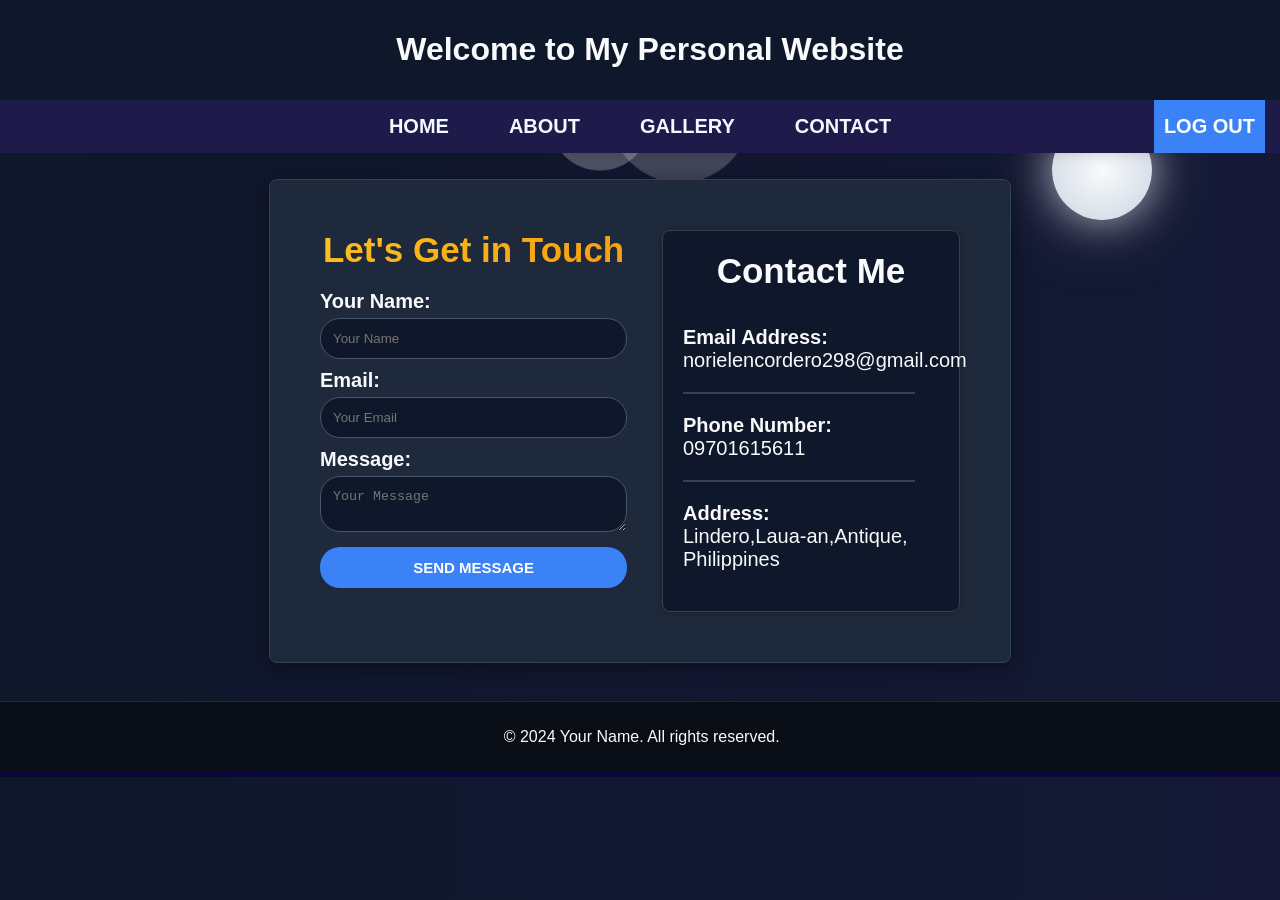
<file: contact.html>
<!DOCTYPE html>
<html lang="en">
<head>
 <meta charset="UTF-8">
 <meta name="viewport" content="width=device-width, initial-scale=1.0">
 <title>Contact - Personal Website</title>
 <link rel="stylesheet" href="style.css">
 <style>
    /* Animated Midnight Starlit Background */
    body {
        font-family: Trebuchet MS, sans-serif;    
        margin: 0;    
        padding: 0; 
        background: linear-gradient(to bottom, #090d16, #111827, #1e1b4b); /* Midnight / Dusk Night gradient */
        background-size: 400% 400%;
        position: relative;
        overflow-x: hidden;
        color: #f8fafc;
   } 

    body::before {
        content: "";
        position: fixed;
        top: 0;
        left: 0;
        width: 200%;
        height: 100%;
        background-image: 
            radial-gradient(circle at 15% 20%, rgba(255, 255, 255, 0.25) 40px, transparent 41px),
            radial-gradient(circle at 25% 18%, rgba(255, 255, 255, 0.2) 60px, transparent 61px),
            radial-gradient(circle at 75% 30%, rgba(255, 255, 255, 0.25) 50px, transparent 51px),
            radial-gradient(circle at 85% 28%, rgba(255, 255, 255, 0.2) 70px, transparent 71px);
        background-repeat: repeat-x;
        background-size: 800px 400px;
        animation: driftClouds 60s linear infinite;
        z-index: -1;
        pointer-events: none;
    }

    body::after {
        content: "";
        position: fixed;
        top: 120px;
        right: 10%;
        width: 100px;
        height: 100px;
        background: radial-gradient(circle, #f8fafc 0%, #cbd5e1 100%);
        border-radius: 50%;
        box-shadow: 0 0 40px rgba(248, 250, 252, 0.6), 0 0 80px rgba(203, 213, 225, 0.3);
        z-index: -2;
    }

    @keyframes driftClouds {
        0% {
            background-position: 0 0;
        }
        100% {
            background-position: -800px 0;
        }
    }
 </style>
</head>
<body class="contact-background">
 <header>
 <h1>Welcome to My Personal Website</h1>
 </header>
 <nav>
 <ul>
 <li><a href="index.html">HOME</a></li>
 <li class="dropdown">
 <a href="#" class="dropbtn">ABOUT</a>
 <div class="dropdown-content">
 <a href="skills.html">Skills I'm Developing</a>
 <a href="goals.html">My Goals as a Student</a>
 <a href="funfacts.html">Fun Facts About Me</a>
 </div>
 </li>
 <li><a href="gallery.html">GALLERY</a></li>
 <li><a href="contact.html">CONTACT</a></li>
 <a href="javascript:void(0);" class="logout-button" onclick="confirmLogout()">LOG 
OUT</a>
 </ul>
 </nav>
 <section id="section2"></section>
 <section id="contact">
 <div class="contact-content">
 <!-- Contact Form -->
 <form id="contactForm" class="contact-form">
 <h2>Let's Get in Touch</h2>
 <label for="name">Your Name:</label>
 <input type="text" id="name" name="name" placeholder="Your Name">
 <span class="error" id="nameError"></span>
 
 <label for="email">Email:</label>
 <input type="email" id="email" name="email" placeholder="Your Email">
 <span class="error" id="emailError"></span>
 
 <label for="message">Message:</label>
 <textarea id="message" name="message" placeholder="Your Message"></textarea>
 <span class="error" id="messageError"></span>
 
 <button type="submit"><strong>SEND MESSAGE</strong> </button>
 </form>
 
 <!-- New Container for Contact Details -->
 <div class="contact-details">
 <h3><center>Contact Me</center></h3>
 <p><strong>Email Address:</strong> <br> norielencordero298@gmail.com</p>
 <hr width="90%" size="2" color="#334155" align="left">
 <p><strong>Phone Number:</strong> <br>09701615611</p>
 <hr width="90%" size="2" color="#334155" align="left">
 <p><strong>Address:</strong> <br> Lindero,Laua-an,Antique, Philippines</p>
 </div>
 </div>
 </section>
 
 
 <footer>
<p>&copy; 2024 Your Name. All rights reserved.</p>
 </footer>
 <div class="footer-divider"></div> <!-- Orange line -->
 <script>
 const form = document.querySelector("#contactForm");
const nameInput = document.querySelector("#name");
const emailInput = document.querySelector("#email");
const messageInput = document.querySelector("#message");
form.addEventListener("submit", function(event) {
 let isValid = true;
 // Clear all previous error messages
 document.querySelectorAll(".error").forEach(function(errorElement) {
 errorElement.textContent = "";
 });
 // Validate Name
 if (nameInput.value.trim() === "") {
 document.getElementById('nameError').textContent = "Name is required";
 isValid = false;
 }
 // Validate Email
 if (emailInput.value.trim() === "") {
 document.getElementById('emailError').textContent = "Email is required";
 isValid = false;
 } else if (!validateEmail(emailInput.value)) {
 document.getElementById('emailError').textContent = "Please enter a valid email";
 isValid = false;
 }
 // Validate Message
 if (messageInput.value.trim() === "") {
 document.getElementById('messageError').textContent = "Message is required";
 isValid = false;
 }
 // Prevent form submission if there are errors
 if (!isValid) {
 event.preventDefault();
 }
});
// Function to validate email format
function validateEmail(email) {
 const re = /^[^\s@]+@[^\s@]+\.[^\s@]+$/;
 return re.test(String(email).toLowerCase());
}
 </script>
<script>
document.getElementById('contactForm').addEventListener('submit', function(event) {
 event.preventDefault(); // Prevent the default form submission
 // Get form values
 const name = document.getElementById('name').value;
 const email = document.getElementById('email').value;
 const message = document.getElementById('message').value;
 // Simple validation (can be extended)
 if (name === "" || email === "" || message === "") {
 alert("Please fill in all fields before submitting.");
 return; // Exit the function if validation fails
 }
 // Simulating a successful message submission
 alert("Your message has been sent successfully!");
// Clear form fields after submission
 document.getElementById('contactForm').reset();
});
</script>
<script>
 // Logout function with confirmation
 function confirmLogout() {
 // Show a confirmation message to the user
 const confirmLogout = confirm("Are you sure you want to log out?");
 
 // If the user confirms, proceed with logging out
 if (confirmLogout) {
 // Mark the user as logged out in localStorage (if used)
 localStorage.removeItem('isLoggedIn'); // Or any other keys related to login 
credentials
 
 // Redirect to the login page
 window.location.href = 'login.html';
 } else {
 // If the user cancels, do nothing
 return;
 }
 }
 
 </script>
</body>
</html>
</file>
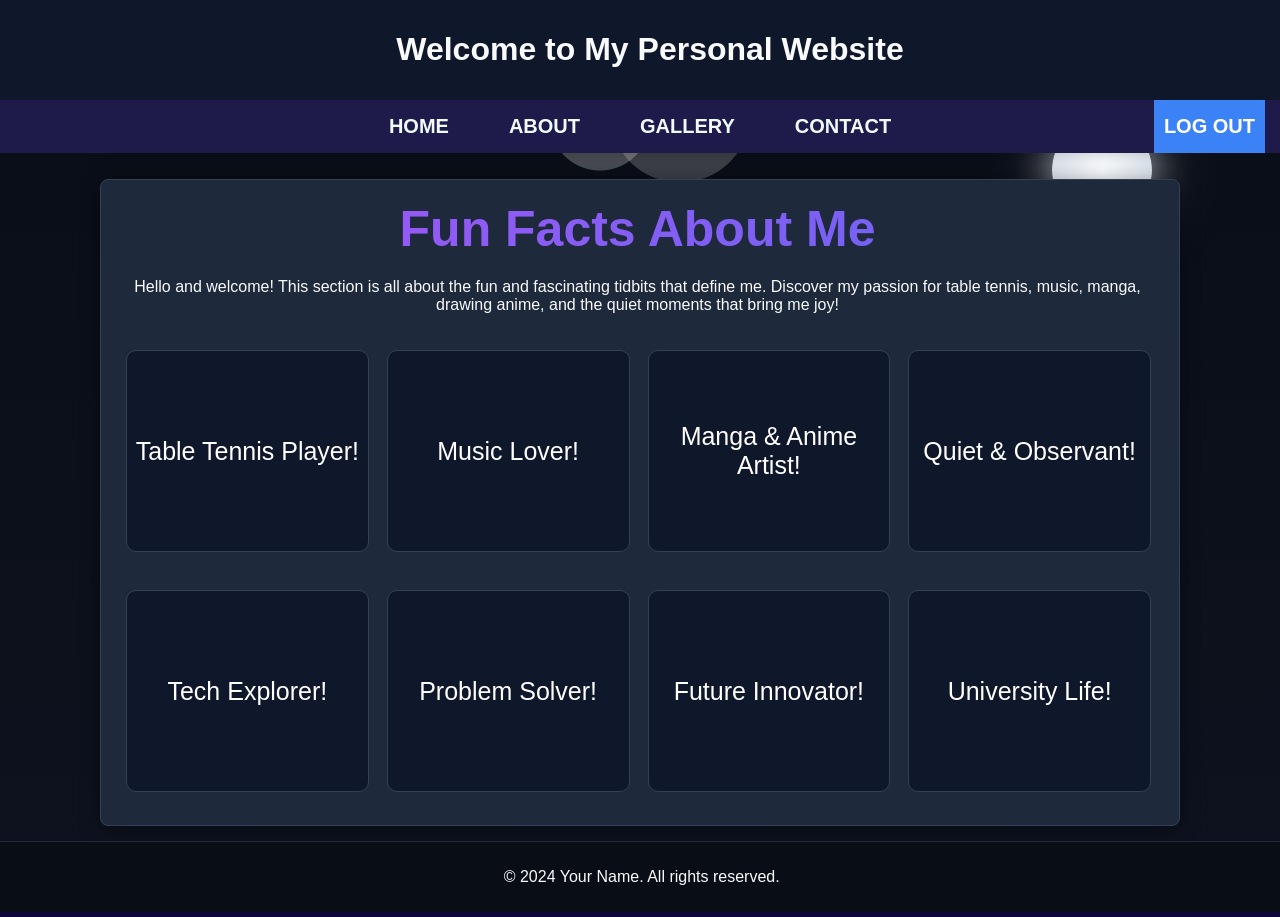
<file: funfacts.html>
<!DOCTYPE html>
<html lang="en">
<head>
 <meta charset="UTF-8">
 <meta name="viewport" content="width=device-width, initial-scale=1.0">
 <title>Fun Facts About Me</title>
 <link rel="stylesheet" href="style.css">
 <style>
    /* Animated Midnight Starlit Background */
    body {
        font-family: Trebuchet MS, sans-serif;    
        margin: 0;    
        padding: 0; 
        background: linear-gradient(to bottom, #090d16, #111827, #1e1b4b); /* Midnight / Dusk Night gradient */
        background-size: 400% 400%;
        position: relative;
        overflow-x: hidden;
        color: #f8fafc;
   } 

    body::before {
        content: "";
        position: fixed;
        top: 0;
        left: 0;
        width: 200%;
        height: 100%;
        background-image: 
            radial-gradient(circle at 15% 20%, rgba(255, 255, 255, 0.25) 40px, transparent 41px),
            radial-gradient(circle at 25% 18%, rgba(255, 255, 255, 0.2) 60px, transparent 61px),
            radial-gradient(circle at 75% 30%, rgba(255, 255, 255, 0.25) 50px, transparent 51px),
            radial-gradient(circle at 85% 28%, rgba(255, 255, 255, 0.2) 70px, transparent 71px);
        background-repeat: repeat-x;
        background-size: 800px 400px;
        animation: driftClouds 60s linear infinite;
        z-index: -1;
        pointer-events: none;
    }

    body::after {
        content: "";
        position: fixed;
        top: 120px;
        right: 10%;
        width: 100px;
        height: 100px;
        background: radial-gradient(circle, #f8fafc 0%, #cbd5e1 100%);
        border-radius: 50%;
        box-shadow: 0 0 40px rgba(248, 250, 252, 0.6), 0 0 80px rgba(203, 213, 225, 0.3);
        z-index: -2;
    }

    @keyframes driftClouds {
        0% {
            background-position: 0 0;
        }
        100% {
            background-position: -800px 0;
        }
    }
 </style>
</head>
<body>
 <header>
<h1>Welcome to My Personal Website</h1>
 </header>
 <nav>
<ul>
<li><a href="index.html">HOME</a></li>
<li class="dropdown">
<a href="#" class="dropbtn">ABOUT</a>
<div class="dropdown-content">
<a href="skills.html">Skills I'm Developing</a>
<a href="goals.html">My Goals as a Student</a>
<a href="funfacts.html">Fun Facts About Me</a>
</div>
</li>
<li><a href="gallery.html">GALLERY</a></li>
<li><a href="contact.html">CONTACT</a></li>
<a href="javascript:void(0);" class="logout-button" onclick="confirmLogout()">LOG 
OUT</a>
</ul>
</nav>
 <section id="section2"></section>
 <section id="drop">
<h2>Fun Facts About Me</h2>
<p>Hello and welcome! This section is all about the fun and fascinating tidbits that 
define me. 
 Discover my passion for table tennis, music, manga, drawing anime, and the quiet 
 moments that bring me joy! </p>
 
 
<div class="funfact-container">
<div class="funfact-card">
<div class="funfact-inner">
<div class="funfact-front">
<p>Table Tennis Player!</p>
</div>
<div class="funfact-back">
<p>I love playing table tennis to stay active, sharp, 
    and have fun!</p>
</div>
</div>
</div>
<div class="funfact-card">
<div class="funfact-inner">
<div class="funfact-front">
<p>Music Lover!</p>
</div>
<div class="funfact-back">
<p>I like listening to music while focusing or just relaxing during my free time.</p>
</div>
</div>
</div>
<div class="funfact-card">
<div class="funfact-inner">
<div class="funfact-front">
<p>Manga & Anime Artist! </p>
</div>
<div class="funfact-back">
<p>I enjoy reading manga and drawing anime whenever I'm feeling bored.</p>
</div>
</div>
</div>
<div class="funfact-card">
<div class="funfact-inner">
<div class="funfact-front">
<p>Quiet & Observant! </p>
</div>
<div class="funfact-back">
<p>I'm a naturally shy person who enjoys peaceful environment and creative hobbies.</p>
</div>
</div>
</div>
</div>
<div class="funfact-container">
<div class="funfact-card">
<div class="funfact-inner">
<div class="funfact-front">
<p>Tech Explorer!</p>
</div>
<div class="funfact-back">
<p>Exploring the world of web development and building interactive using HTML,CSS, and JavaScriptd!</p>
</div>
</div>
</div>
<div class="funfact-card">
<div class="funfact-inner">
<div class="funfact-front">
<p>Problem Solver!</p>
</div>
<div class="funfact-back">
<p>I love troubleshooting computer systems, setting up windows and figuring out how things work behind the scenes.</p>
</div>
</div>
</div>
<div class="funfact-card">
<div class="funfact-inner">
<div class="funfact-front">
<p>Future Innovator! </p>
</div>
<div class="funfact-back">
<p>Always eager to learn new technologies and turn creative ideas into functional digital solutions .</p>
</div>
</div>
</div>
<div class="funfact-card">
<div class="funfact-inner">
<div class="funfact-front">
<p>University Life! </p>
</div>
<div class="funfact-back">
<p>Proudly working toward my Information Systems degree and embracing growth every steo of the way.</p>
</div>
</div>
</div>
</div>
</div>
 </section>
 
 <script>
 // Logout function with confirmation
 function confirmLogout() {
 // Show a confirmation message to the user
 const confirmLogout = confirm("Are you sure you want to log out?");
 
 // If the user confirms, proceed with logging out
if (confirmLogout) {
 // Mark the user as logged out in localStorage (if used)
 localStorage.removeItem('isLoggedIn'); // Or any other keys related to login 
credentials
 
 // Redirect to the login page
 window.location.href = 'login.html';
 } else {
 // If the user cancels, do nothing
 return;
 }
 }
 
 </script>
 <footer>
<p>&copy; 2024 Your Name. All rights reserved.</p>
</footer>
<div class="footer-divider"></div> <!-- Orange line -->
</body>
</html>
</file>
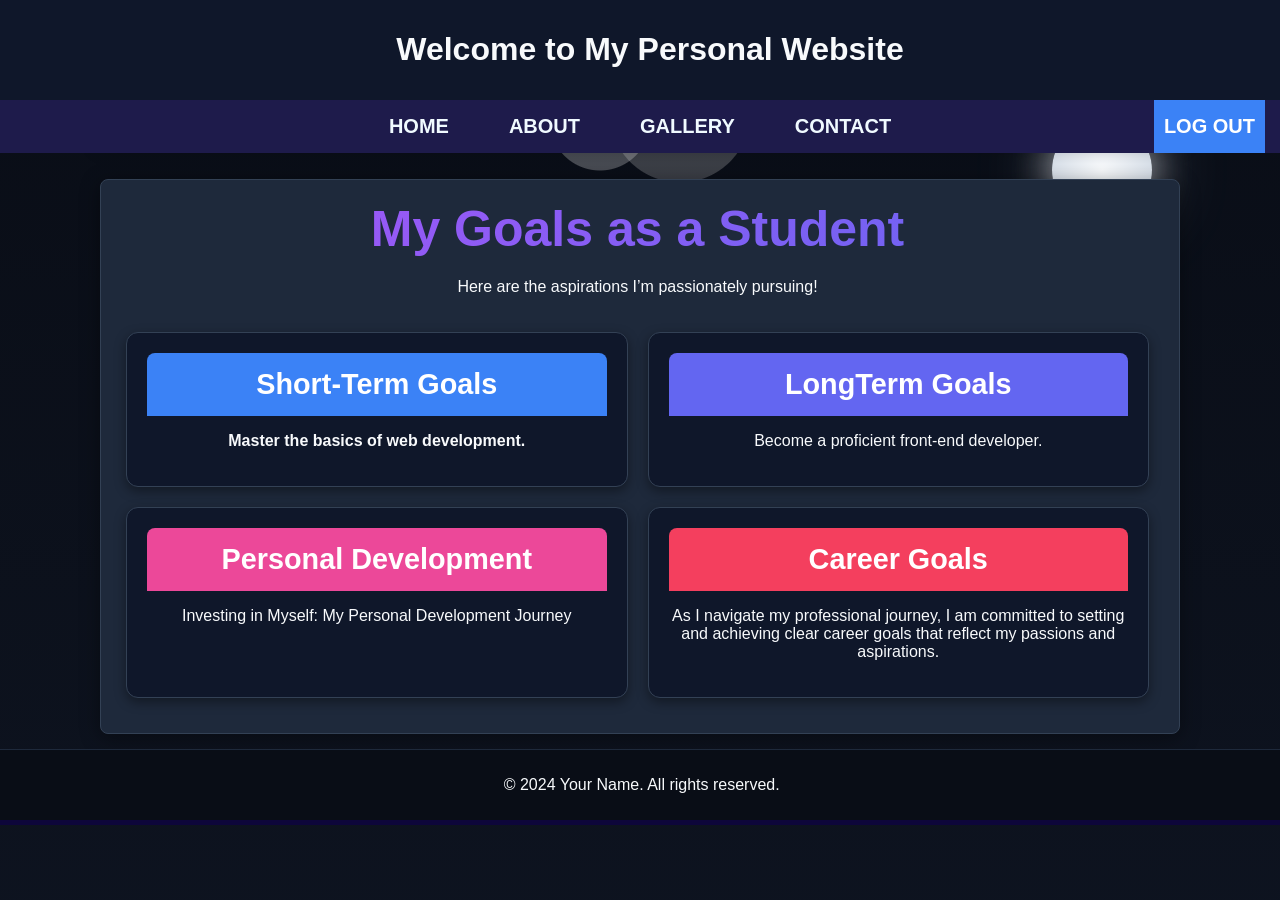
<file: goals.html>
<!DOCTYPE html>
<html lang="en">
<head>
 <meta charset="UTF-8">
 <meta name="viewport" content="width=device-width, initial-scale=1.0">
 <title>My Goals as a Student</title>
 <link rel="stylesheet" href="style.css">
 <style>
    /* Animated Midnight Starlit Background */
    body {
        font-family: Trebuchet MS, sans-serif;    
        margin: 0;    
        padding: 0; 
        background: linear-gradient(to bottom, #090d16, #111827, #1e1b4b); /* Midnight / Dusk Night gradient */
        background-size: 400% 400%;
        position: relative;
        overflow-x: hidden;
        color: #f8fafc;
   } 

    body::before {
        content: "";
        position: fixed;
        top: 0;
        left: 0;
        width: 200%;
        height: 100%;
        background-image: 
            radial-gradient(circle at 15% 20%, rgba(255, 255, 255, 0.25) 40px, transparent 41px),
            radial-gradient(circle at 25% 18%, rgba(255, 255, 255, 0.2) 60px, transparent 61px),
            radial-gradient(circle at 75% 30%, rgba(255, 255, 255, 0.25) 50px, transparent 51px),
            radial-gradient(circle at 85% 28%, rgba(255, 255, 255, 0.2) 70px, transparent 71px);
        background-repeat: repeat-x;
        background-size: 800px 400px;
        animation: driftClouds 60s linear infinite;
        z-index: -1;
        pointer-events: none;
    }

    body::after {
        content: "";
        position: fixed;
        top: 120px;
        right: 10%;
        width: 100px;
        height: 100px;
        background: radial-gradient(circle, #f8fafc 0%, #cbd5e1 100%);
        border-radius: 50%;
        box-shadow: 0 0 40px rgba(248, 250, 252, 0.6), 0 0 80px rgba(203, 213, 225, 0.3);
        z-index: -2;
    }

    @keyframes driftClouds {
        0% {
            background-position: 0 0;
        }
        100% {
            background-position: -800px 0;
        }
    }
 </style>
</head>
<body>
 <header>
<h1>Welcome to My Personal Website</h1>
 </header>
 <nav>
<ul>
<li><a href="index.html">HOME</a></li>
<li class="dropdown">
<a href="#" class="dropbtn">ABOUT</a>
<div class="dropdown-content">
<a href="skills.html">Skills I'm Developing</a>
<a href="goals.html">My Goals as a Student</a>
<a href="funfacts.html">Fun Facts About Me</a>
</div>
</li>
<li><a href="gallery.html">GALLERY</a></li>
<li><a href="contact.html">CONTACT</a></li>
<a href="javascript:void(0);" class="logout-button" onclick="confirmLogout()">LOG 
OUT</a>
</ul>
</nav>
 <section id="section2"></section>
 <section id="drop">
<h2>My Goals as a Student</h2>
<p style="text-align: center;">Here are the aspirations I’m passionately 
pursuing!</p>
 
<div class="goal-grid">
<div class="goal-card" onclick="toggleGoalDetails(1)">
<div class="goal-header" style="background-color: 
#3b82f6;"><strong>Short-Term Goals</strong></div>
<p><strong>Master the basics of web development. </strong></p>
<div class="goal-details" id="goal1-details">
<p>Build strong coding habits and complete core project milestones.</p>
</div>
</div>
 
<div class="goal-card" onclick="toggleGoalDetails(1)">
<div class="goal-header" style="background-color: #6366f1;"><strong>LongTerm Goals</strong></div>
<p>Become a proficient front-end developer.</p>
<div class="goal-details" id="goal2-details">
<p>By setting these long-term goals, I am dedicated to evolving as a 
front-end developer, contributing to impactful projects, and becoming a valuable asset in the 
technology landscape.</p>
</div>
</div>
 
<div class="goal-card" onclick="toggleGoalDetails(2)">
<div class="goal-header" style="background-color: 
#ec4899;"><strong>Personal Development</strong></div>
<p>Investing in Myself: My Personal Development Journey</p>
<div class="goal-details" id="goal3-details">
<p>I strive to become a more well-rounded individual, 
 equipped to handle challenges and make meaningful contributions 
in both my personal and professional life.</p>
</div>
</div>
 
<div class="goal-card" onclick="toggleGoalDetails(2)">
<div class="goal-header" style="background-color: 
#f43f5e;"><strong>Career Goals</strong></div>
<p>As I navigate my professional journey, I am committed to setting and 
achieving clear career goals that reflect my passions and aspirations. </p>
<div class="goal-details" id="goal4-details">
<p>My goal is to grow into a leadership position where I can guide 
teams, drive projects to success, and contribute to strategic decision-making. 
 I aim to develop my leadership skills through experience and by 
seeking out opportunities to lead initiatives within my current role.</p>
</div>
</div>
</div>
 </section>
 </section>
 
 <footer>
<p>&copy; 2024 Your Name. All rights reserved.</p>
</footer>
<div class="footer-divider"></div> <!-- Orange line -->
 <script>
 // Function to toggle details for both cards in a row
 function toggleGoalDetails(group) {
 const details1 = document.getElementById('goal' + (group * 2 - 1) + '-details');
 const details2 = document.getElementById('goal' + (group * 2) + '-details');
 // Toggle visibility for the paired goals
 details1.classList.toggle('active');
 details2.classList.toggle('active');
 }
 </script>
<script>
 // Logout function with confirmation
 function confirmLogout() {
 // Show a confirmation message to the user
 const confirmLogout = confirm("Are you sure you want to log out?");
 
 // If the user confirms, proceed with logging out
 if (confirmLogout) {
 // Mark the user as logged out in localStorage (if used)
 localStorage.removeItem('isLoggedIn'); // Or any other keys related to login 
credentials
 
 // Redirect to the login page
 window.location.href = 'login.html';
 } else {
 // If the user cancels, do nothing
 return;
 }
 }
 
 </script>
</body>
</html>
</file>
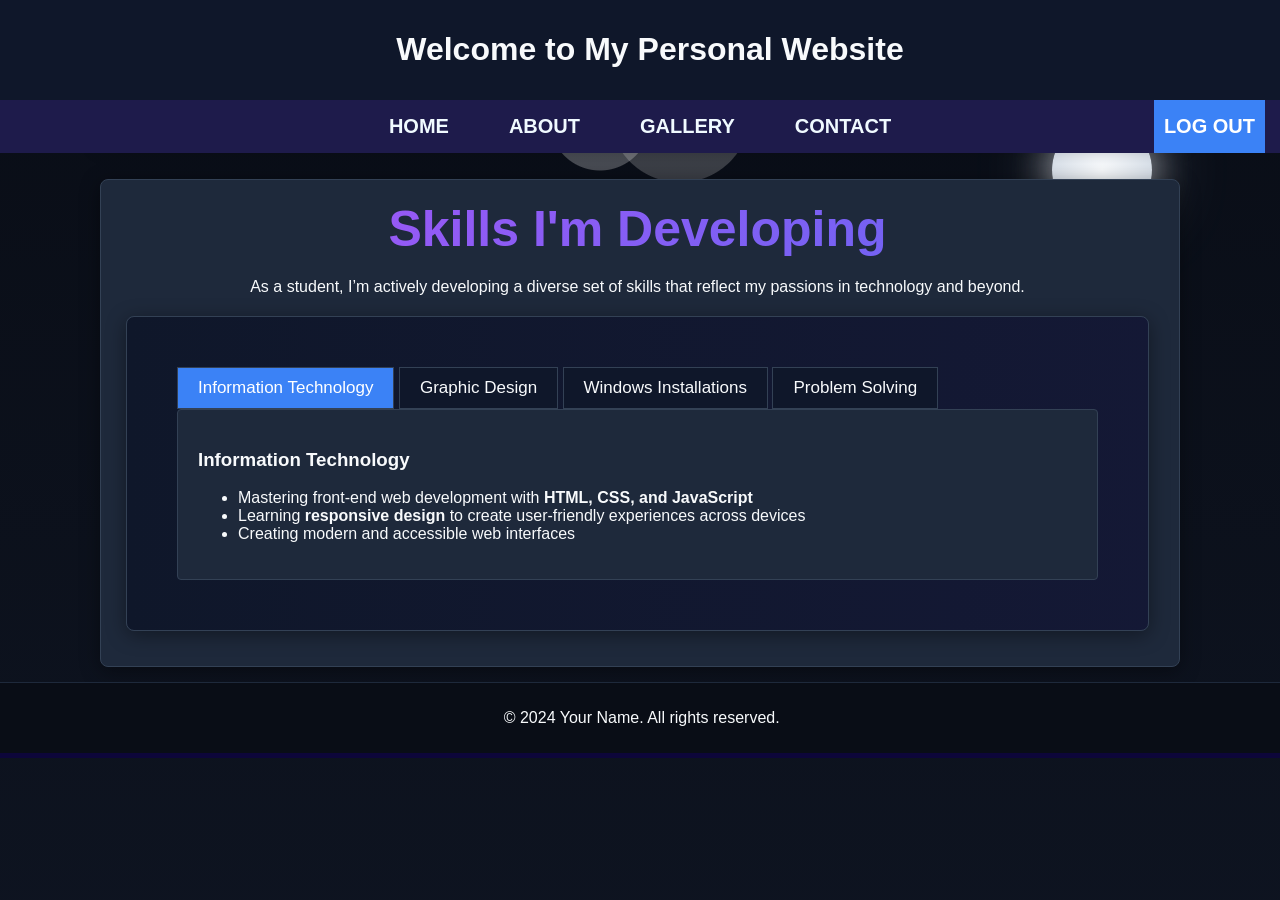
<file: skills.html>
<!DOCTYPE html>
<html lang="en">
<head>
 <meta charset="UTF-8">
 <meta name="viewport" content="width=device-width, initial-scale=1.0">
 <title>Skills I'm Developing</title>
 <link rel="stylesheet" href="style.css">
 <style>
    /* Animated Midnight Starlit Background */
    body {
        font-family: Trebuchet MS, sans-serif;    
        margin: 0;    
        padding: 0; 
        background: linear-gradient(to bottom, #090d16, #111827, #1e1b4b); /* Midnight / Dusk Night gradient */
        background-size: 400% 400%;
        position: relative;
        overflow-x: hidden;
        color: #f8fafc;
   } 

    body::before {
        content: "";
        position: fixed;
        top: 0;
        left: 0;
        width: 200%;
        height: 100%;
        background-image: 
            radial-gradient(circle at 15% 20%, rgba(255, 255, 255, 0.25) 40px, transparent 41px),
            radial-gradient(circle at 25% 18%, rgba(255, 255, 255, 0.2) 60px, transparent 61px),
            radial-gradient(circle at 75% 30%, rgba(255, 255, 255, 0.25) 50px, transparent 51px),
            radial-gradient(circle at 85% 28%, rgba(255, 255, 255, 0.2) 70px, transparent 71px);
        background-repeat: repeat-x;
        background-size: 800px 400px;
        animation: driftClouds 60s linear infinite;
        z-index: -1;
        pointer-events: none;
    }

    body::after {
        content: "";
        position: fixed;
        top: 120px;
        right: 10%;
        width: 100px;
        height: 100px;
        background: radial-gradient(circle, #f8fafc 0%, #cbd5e1 100%);
        border-radius: 50%;
        box-shadow: 0 0 40px rgba(248, 250, 252, 0.6), 0 0 80px rgba(203, 213, 225, 0.3);
        z-index: -2;
    }

    @keyframes driftClouds {
        0% {
            background-position: 0 0;
        }
        100% {
            background-position: -800px 0;
        }
    }
 </style>
</head>
<body>
 <header>
<h1>Welcome to My Personal Website</h1>
 </header>
 <nav>
<ul>
<li><a href="index.html">HOME</a></li>
<li class="dropdown">
<a href="#" class="dropbtn">ABOUT</a>
<div class="dropdown-content">
<a href="skills.html">Skills I'm Developing</a>
<a href="goals.html">My Goals as a Student</a>
<a href="funfacts.html">Fun Facts About Me</a>
</div>
</li>
<li><a href="gallery.html">GALLERY</a></li>
<li><a href="contact.html">CONTACT</a></li>
<a href="javascript:void(0);" class="logout-button" onclick="confirmLogout()">LOG 
OUT</a>
</ul>
</nav>
 <section id="section2"></section>
 <section id="drop">
<h2>Skills I'm Developing</h2>
<p>As a student, I’m actively developing a diverse set of skills that reflect my passions 
in technology and beyond.</p>
 
 <section id="skills">
 
<div class="tab">
<button class="tablinks" onclick="openTab(event, 'IT')">Information 
Technology</button>
<button class="tablinks" onclick="openTab(event, 'GraphicDesign')">Graphic 
Design</button>
<button class="tablinks" onclick="openTab(event, 'WindowsInstallations')">Windows 
Installations</button>
<button class="tablinks" onclick="openTab(event, 'ProblemSolving')">Problem 
Solving</button>
</div>
 
<div id="IT" class="tabcontent">
<h3>Information Technology</h3>
<ul>
<li>Mastering front-end web development with <strong>HTML, CSS, and 
JavaScript</strong></li>
<li>Learning <strong>responsive design</strong> to create user-friendly 
experiences across devices</li>
<li> Creating modern and accessible web interfaces</li>
</ul>
</div>
 
<div id="GraphicDesign" class="tabcontent" style="display:none;">
<h3>Graphic Design</h3>
<ul>
    <li>Exploring visual design with tools like <strong>Adobe Illustrator and 
Canva</strong></li>
<li>Building skills in branding, layout, and digital illustration</li>
<li> Combining design with web development for cohesive digital presence</li>
</ul>
</div>
<div id="WindowsInstallations" class="tabcontent" style="display:none;">
<h3>Windows Installations</h3>
<ul>
<li>Installing and configuring <strong>Windows 10 and Windows 11</strong> Operating Systems</li>
<li>Creating bootable USB media and setting up system partitions</li>
<li>Troubleshooting installation errors and updating system drivers</li>
</ul>
</div>
<div id="ProblemSolving" class="tabcontent" style="display:none;">
<h3>Problem Solving and Critical Thinking</h3>
<ul>
<li>Enhancing analytical skills through coding challenges and project-based 
learning</li>
<li>Focusing on efficient solutions and optimizing workflows in web 
development</li>
<li>Building a structured approach to tackling complex problems</li> 
</ul>
</div>
 </section>
 </section>
 <footer>
<p>&copy; 2024 Your Name. All rights reserved.</p>
</footer>
<div class="footer-divider"></div> <!-- Orange line -->
<script>
function openTab(evt, tabName) {
 // Get all tab content elements
 const tabcontents = document.getElementsByClassName("tabcontent");
 // Hide all tab content
 for (let i = 0; i < tabcontents.length; i++) {
 tabcontents[i].style.display = "none";
 }
 // Remove "active" class from all tab links
 const tablinks = document.getElementsByClassName("tablinks");
 for (let i = 0; i < tablinks.length; i++) {
 tablinks[i].classList.remove("active");
 }
 // Show the current tab
 document.getElementById(tabName).style.display = "block";
 evt.currentTarget.classList.add("active");
}
// Initially show the first tab content
document.addEventListener("DOMContentLoaded", function() {
 document.querySelector('.tablinks').click(); // Simulates a click on the first tab
});
</script>
<script>
 // Logout function with confirmation
 function confirmLogout() {
 // Show a confirmation message to the user
 const confirmLogout = confirm("Are you sure you want to log out?");
 
 // If the user confirms, proceed with logging out
 if (confirmLogout) {
 // Mark the user as logged out in localStorage (if used)
    localStorage.removeItem('isLoggedIn'); // Or any other keys related to login 
credentials
 
 // Redirect to the login page
 window.location.href = 'login.html';
 } else {
 // If the user cancels, do nothing
 return;
 }
 }
 
 </script>
</body>
</html>
</file>
<file: style.css>
body {
    font-family: Trebuchet MS, sans-serif;    
    margin: 0;    
    padding: 0;
    background: linear-gradient(to bottom, #090d16, #111827, #1e1b4b); /* Midnight / dusk night gradient */
    background-size: 400% 400%;
    position: relative;
    overflow-x: hidden;
    color: #f8fafc;
}

/* Animated Starlit Clouds / Night Nebula Background */
body::before {
    content: "";
    position: fixed;
    top: 0;
    left: 0;
    width: 200%;
    height: 100%;
    background-image: 
        radial-gradient(circle at 15% 20%, rgba(255, 255, 255, 0.25) 40px, transparent 41px),
        radial-gradient(circle at 25% 18%, rgba(255, 255, 255, 0.2) 60px, transparent 61px),
        radial-gradient(circle at 75% 30%, rgba(255, 255, 255, 0.25) 50px, transparent 51px),
        radial-gradient(circle at 85% 28%, rgba(255, 255, 255, 0.2) 70px, transparent 71px);
    background-repeat: repeat-x;
    background-size: 800px 400px;
    animation: driftClouds 60s linear infinite;
    z-index: -1;
    pointer-events: none;
}

/* Moon element in the background (replacing the sun) */
body::after {
    content: "";
    position: fixed;
    top: 120px;
    right: 10%;
    width: 100px;
    height: 100px;
    background: radial-gradient(circle, #f8fafc 0%, #cbd5e1 100%);
    border-radius: 50%;
    box-shadow: 0 0 40px rgba(248, 250, 252, 0.6), 0 0 80px rgba(203, 213, 225, 0.3);
    z-index: -2;
}

@keyframes driftClouds {
    0% {
        background-position: 0 0;
    }
    100% {
        background-position: -800px 0;
    }
}

  header {
    background-color: #0f172a;    
    color: #f8fafc;    
    padding: 10px;    
    text-align: center;
    position: fixed; /* Changed to fixed */    
    top: 0;    
    left: 0; /* Ensure it stretches across */    
    width: 100%; /* Ensure it stretches across */    
    z-index: 999;
    font-family: Trebuchet MS, sans-serif;
    border-bottom: 1px solid #334155;
  }
  nav {
    position: fixed; /* Changed to fixed */    
    top: 100px; /* Position below the header */    
    left: 0;    
    width: 100%;
    z-index: 999;
}
  nav ul {
    list-style-type: none;    
    padding: 0;    
    margin: 0;    
    display: flex;    
    justify-content: center;
    background-color: #1e1b4b;
}
  
nav ul li {
    margin: 0 15px;
}
  
nav ul li a {
    text-decoration: none;    
    color: rgb(240, 250, 255);    
    font-weight: bold;    
    padding: 15px;    
    display: block;
    font-size: 20px;
}
  
nav ul li a:hover {
    background-color: #f8fafc;    
    font-size: 20px;
    color: #3b82f6;
}
  
/* Dropdown Styles */
.dropdown-content {    
    display: none;    
    position: absolute;    
    background-color: #1e293b;
    box-shadow: 0px 8px 16px rgba(0, 0, 0, 0.4);    
    min-width: 160px;
    z-index: 1;
    border: 1px solid #334155;
}
  
.dropdown:hover .dropdown-content {
    display: block;
}
  
.dropdown-content a {    
    color: #f8fafc;    
    padding: 12px 16px;    
    text-decoration: none;    
    display: block;
}
  
/* Keep the ABOUT link active while hovering on the dropdown */
.dropdown:hover .dropbtn {
    background-color: #f8fafc; /* Highlight color when hovered */
    color: #3b82f6; /* Optional: change text color when dropdown is open */
}
  
#drop {    
    padding: 20px 10px 15px 5px; /* Top, Right, Bottom, Left */
}
  
  
#drop h2 {
    text-align: center;    
    margin-bottom: 20px;    
    margin-top: 0;    
    font-size: 50px;    
    background: linear-gradient(135deg, #a855f7, #6366f1);
   background-clip: text;
    -webkit-background-clip: text;
    -webkit-text-fill-color: transparent;
}
  
#drop p {    
    text-align: center;
  }
  
  
section {    
    padding: 50px;
    margin: 100px 100px; /* Add top margin to prevent content being hidden behind the fixed header and nav */
    background-color: #1e293b;    
    border-radius: 8px;
    box-shadow: 0 4px 20px rgba(0, 0, 0, 0.4);    
    margin-bottom: 15px;    
    margin-top: 38.5px;
    border: 1px solid #334155;
}
  
.section2 {    
    padding: 50px;    
    background-color: #1e293b;    
    border-radius: 8px;
    box-shadow: 0 4px 20px rgba(0, 0, 0, 0.4);    
    margin-bottom: 15px;    
    margin-top: 100px;
    border: 1px solid #334155;
}
  
/* See More Button */
.see-more-container {    
    text-align: center; /* Center the button */    
    margin-top: 20px; /* Add some space above */
}
  
.see-more-button {    
    display: inline-block;    
    padding: 10px 20px;
    background-color: #3b82f6; /* Blue background */    
    color: white; /* White text */    
    text-decoration: none; /* Remove underline */    
    border-radius: 20px; /* Rounded corners */    
    font-size: 1.2em; /* Font size */
    transition: background-color 0.3s ease; /* Transition effect */
}
.see-more-button:hover {
   background-color: #2563eb; /* Darker blue on hover */
}
.footer-divider {
   height: 5px; /* Height of the orange line */
   background-color: #0d063a; /* Gold/Amber color */
   width: 100%; /* Full width */
   margin: 0;
   
}
footer {
   background-color: #090d16;
   color: #f8fafc;
   text-align: center;
   padding: 10px;
   position: relative;
   bottom: 0;
   width: 98.7%;
   border-top: 1px solid #1e293b;
}
.slider {
   width: 100%;
   position: relative; /* Position relative for absolute positioning of text overlay */
   overflow: hidden; /* Hide overflow to keep the slides inside the slider */
   border-radius: 0; /* Rounded corners */
}
.slides {
   display: flex; /* Arrange slides in a row */
   transition: transform 0.5s ease; /* Smooth transition for sliding */
}
.slide {
   position: relative; /* Position relative for absolute positioning of text overlay */
   min-width: 100%; /* Each slide takes full width of the slider */
}
.slides img {
   width: 100%; /* Make images full width */
   border-radius: 0; /* Rounded corners */
   height: 600px;
}
/* Text overlay styling */
.text-overlay {
   position: absolute; /* Ensure it's positioned relative to the .slide container */
   top: 50%; /* Position it halfway down the slide */
   left: 50%; /* Position it halfway across the slide */
   transform: translate(-50%, -50%); /* Shift it by 50% of its own height and width to truly center it */
   color: white; /* Text color */
   font-size: 32px; /* Font size */
   background: linear-gradient(135deg, #fbbf24, #f59e0b);
   background-clip: text;
   -webkit-background-clip: text;
   -webkit-text-fill-color: transparent;
   padding: 50px; /* Padding around the text */
   border-radius: 5px; /* Optional: Rounded corners */
   text-align: center; /* Center the text within the box */
}
#contact {
   display: flex;
   justify-content: space-between;
   margin: 38px auto;
   padding: 50px;
   background-color: #1e293b;
   border-radius: 8px;
   box-shadow: 0 4px 20px rgba(0, 0, 0, 0.4);
   width: 50%;
   max-width: 1200px;
   border: 1px solid #334155;
}
.contact-content {
   display: flex;
   justify-content: space-between;
   width: 100%;
}
.contact-form {
   width: 48%; /* Set width to 48% to create space for the details container */
   display: flex;
   flex-direction: column;
}
.contact-form label {
   font-weight: bold;
   margin-bottom: 5px;
   font-size: 20px;
   font-family: 'Trebuchet MS', sans-serif;
   color: #f8fafc;
}
.contact-form input, .contact-form textarea {
   margin-bottom: 10px;
   padding: 12px;
   border-radius: 20px;
   border: 1px solid #475569;
   background-color: #0f172a;
   color: #f8fafc;
   width: 100%; /* Ensure inputs take full width */
   box-sizing: border-box;
}
.contact-form button {
   background-color: #3b82f6;
   color: white;
   padding: 12px;
   border: none;
   border-radius: 20px;
   cursor: pointer;
   width: 100%; /* Make the button stretch across the form */
   box-sizing: border-box;
   font-family: 'Trebuchet MS', sans-serif;
   font-size: 15px;
   margin-top: 5px;
}
.contact-form button:hover {
   background-color: #2563eb;
}
#contact h2 {
   text-align: center;
   margin-bottom: 20px;
   margin-top: 0;
   font-size: 35px;
   background: linear-gradient(135deg, #fbbf24, #f59e0b);
   background-clip: text;
   -webkit-background-clip: text;
   -webkit-text-fill-color: transparent;
}
/* Contact Details Styling */
.contact-details {
   width: 40%; /* Set width to 48% for the details container */
   padding: 20px;
   background-color: #0f172a;
   border-radius: 8px;
   box-shadow: 0 0 10px rgba(0, 0, 0, 0.2);
   color: #f8fafc;
   font-size: 20px;
   border: 1px solid #334155;
}
.contact-details h3 {
   font-size: 35px;
   margin-top: 0%;
}
/* In style.css */
.contact-background {
   font-family: Trebuchet MS, sans-serif;
   margin: 0;
   padding: 0;
   background: linear-gradient(270deg, #090d16, #1e1b4b, #0f172a); /* Adjusted night gradient */
   background-size: 600% 600%; /* Adjusted size for better visibility */
   animation: gradientAnimation 15s ease infinite; /* Animation effect */
}
/* Gradient animation */
@keyframes gradientAnimation {
   0% { background-position: 0% 50%; }
   50% { background-position: 100% 50%; }
   100% { background-position: 0% 50%; }
}
.error {
   font-family: Arial, sans-serif;
   color: #f43f5e;
   font-size: 14px;
   font-weight: normal;
   display: block; /* Ensure the error message is displayed on a new line */
   margin-top: 0; /* Add some space between the input and the error */
}
#gallery h2 {
   text-align: center;
   margin-bottom: 20px;
   margin-top: 0;
   font-size: 50px;
   background: linear-gradient(135deg, #fbbf24, #f59e0b);
   background-clip: text;
   -webkit-background-clip: text;
   -webkit-text-fill-color: transparent;
}
.gallery {
   display: flex;
   flex-wrap: wrap; /* Allows images to wrap to the next line if they don’t fit */
   justify-content: center; /* Centers the images */
   gap: 20px; /* Adds spacing between images */
   padding: 15px; /* Adds padding around the gallery */
}
.gallery-item {
   text-align: center;
   width: 350px;
}
/* Styling for the gallery thumbnails */
.gallery img {
   width: 100%;
   height: 200px;
   margin: 10px;
   border-radius: 5px;
   cursor: pointer; /* Adds a pointer to indicate clickability */
   transition: transform 0.3s ease;
}
.gallery img:hover {
   transform: scale(1.05);
}
.image-description {
   font-size: 16px;
   color: #cbd5e1;
   margin-top: 8px;
}
.lightbox {
   display: none; /* Hidden by default */
   position: fixed; /* Stays in place */
   z-index: 1001; /* Sits on top of everything else */
   left: 0;
   top: 0;
   width: 100%;
   height: 100%;
   background-color: rgba(0, 0, 0, 0.9); /* Semi-transparent black background */
}
.lightbox-content {
   display: block;
   margin: auto;
   max-width: 80%; /* Resizes the image to fit within the screen */
   max-height: 80%;
   border-radius: 8px;
   margin-top: 5%; /* Vertically centers the image */
   z-index: 1002; /* Ensure image has a higher z-index than the background */

}
.close {
   position: absolute;
   top: 20px;
   right: 30px;
   color: white;
   font-size: 40px;
   font-weight: bold;
   cursor: pointer;
   z-index: 1003; /* Ensure close button is on top */
}
.close:hover, .close:focus {
   color: #bbb;
   text-decoration: none;
   cursor: pointer;
}
/* Previous and next buttons */
.prev, .next {
   cursor: pointer;
   position: absolute;
   top: 50%;
   width: auto;
   padding: 16px;
   margin-top: -22px;
   color: white;
   font-weight: bold;
   font-size: 30px;
   transition: 0.6s ease;
   border-radius: 0 3px 3px 0;
   user-select: none;
   z-index: 1003; /* Ensure it stays above the image */
}
/* Position the "next" button to the right */
.next {
   right: 0;
   border-radius: 3px 0 0 3px;
}
/* Position the "prev" button to the left */
.prev {
   left: 0;
   border-radius: 3px 0 0 3px;
}
/* On hover, add a slight dark background */
.prev:hover, .next:hover {
   background-color: rgba(0,0,0,0.8);
}
/* Skills Section */
#skills {
   max-width: 1000%;
   margin: 20px;
   padding: 50px;
   background: linear-gradient(270deg, #090d16, #1e1b4b, #0f172a); /* Adjusted night gradient */
   background-size: 600% 600%; /* Adjusted size for better visibility */
   animation: gradientAnimation 15s ease infinite; /* Animation effect */
   border-radius: 8px;
   box-shadow: 0 4px 20px rgba(0, 0, 0, 0.4);
   border: 1px solid #334155;
}
.tab {
   overflow: hidden;
}
.tab button {
   background-color: #0f172a;
   color: #f8fafc;
   border: 1px solid #334155;
   cursor: pointer;
   padding: 10px 20px;
   transition: 0.3s;
   font-size: 17px;
}
.tab button:hover {
   background-color: #3b82f6;
   color: #ffffff;
}
.tab button.active {
   background-color: #3b82f6;
   color: white;
}
.tabcontent {
   display: none;
   padding: 20px;
   border: 1px solid #334155;
   border-radius: 4px;
   background: #1e293b;
   color: #f8fafc;
}
.goal-grid {
   display: grid;
   grid-template-columns: repeat(2, 1fr); /* Two cards per row */
   gap: 20px;
   padding: 20px;
}
.goal-card {
   background-color: #0f172a;
   border-radius: 12px;
   box-shadow: 0 4px 12px rgba(0, 0, 0, 0.4);
   transition: transform 0.3s, box-shadow 0.3s;
   padding: 20px;
   position: relative;
   overflow: hidden;
   cursor: pointer;
   color: #f8fafc;
   border: 1px solid #334155;
}
.goal-card:hover {
   transform: translateY(-5px);
   box-shadow: 0 6px 16px rgba(0, 0, 0, 0.6);
}
.goal-header {
   color: white;
   padding: 15px;
   border-radius: 8px 8px 0 0;
   font-size: 1.8em;
   text-align: center;
}
.goal-details {
   display: none; /* Hidden by default */
   margin-top: 10px;
   color: #cbd5e1;
   font-size: 1em;
   line-height: 1.5;
}
goal-details.active {
   display: block; /* Show when active */
   animation: fadeIn 0.3s ease-in;
}
@keyframes fadeIn {
   from {
   opacity: 0;
   }
   to {
   opacity: 1;
   }
}
/* Container for all funfact cards */
.funfacts-section{
   padding: 30px;
   margin: 100px 20px; /* Add top margin to prevent content being hidden behind the fixed header and nav */
   background-color: #1e293b;
   border-radius: 8px;
   box-shadow: 0 4px 20px rgba(0, 0, 0, 0.4);
   border: 1px solid #334155;
}
.funfact-container {
   display: flex;
   gap: 20px; /* Space between each card */
   justify-content: center; /* Centers cards horizontally */
   align-items: center; /* Aligns cards vertically */
   padding: 20px;
   margin-top: 0px;
}
.funfact-card {
   width: 300px;
   height: 200px;
   perspective: 1000px; /* Enables the 3D effect */
   position: relative;
}
.funfact-inner {
   width: 100%;
   height: 100%;
   position: relative;
   transition: transform 0.8s ease-in-out; /* Smooth flip transition */
   transform-style: preserve-3d; /* Ensures child elements are in 3D space */
}
.funfact-card:hover .funfact-inner {
   transform: rotateY(180deg); /* Flips the card when hovered */
}
.funfact-front, .funfact-back {
   position: absolute;
   width: 100%;
   height: 100%;
   backface-visibility: hidden; /* Ensures the back is hidden when not flipped */
   display: flex;
   align-items: center;
   justify-content: center;
   font-size: 25px;
   color: #fff;
   border-radius: 10px;
   text-align: center;
   margin-bottom: 20px;
}
/* Front of the card */
.funfact-front {
   background-color: #0f172a;
   border: 1px solid #334155;
}
/* Back of the card */
.funfact-back {
   background-color: #3b82f6;
   transform: rotateY(180deg); /* Initially hidden by rotating it */
   }
.container {
   display: flex;
   justify-content: center;
   align-items: center;
   gap: 40px; /* Space between image and quote */
   max-width: 100%;
   margin: 20px 100px;
   padding: 20px;
   border-radius: 8px;
   background: linear-gradient(270deg, #090d16, #1e1b4b, #0f172a); /* Adjusted night gradient */
   background-size: 600% 600%; /* Adjusted size for better visibility */
   animation: gradientAnimation 15s ease infinite; /* Animation effect */
   border: 1px solid #334155;
}
.image-section img {
   max-width: 100%;
   height: auto;
   border-radius: 8px;
   width: 500px; /* Adjust image size as needed */
}
.quote-section {
   max-width: 50%; /* Adjust as needed */
   text-align: left;
}
.quote-section h1 {
   font-size: 36px;
   font-weight: bold;
   color: #f8fafc;
   margin-bottom: 20px;
}
.quote-section p {
   font-size: 18px;
   color: #cbd5e1;
   line-height: 1.6;
   margin-bottom: 20px;
}
.quote-section blockquote {
   font-style: italic;
   margin: 0;
   padding: 20px 50px;
   background-color: rgba(15, 23, 42, 0.6); /* Background color for the quote */
   border-bottom: 5px solid #3b82f6;
   border-top: 5px solid #3b82f6;
   border-radius: 8px;
   text-align: center;
   color: #ffffff;
   font-size: 20px;
   box-shadow: 0 4px 8px rgba(0, 0, 0, 0.3); /* Optional shadow for effect */
}
/* Logout button styling */
.logout-button {
   background-color: #3b82f6;
   color: rgb(255, 255, 255);
   padding: 15px 10px;
   text-decoration: none;
   font-weight: bold;
   font-size: 20px;
   position: absolute;
   right: 15px; /* Aligns to the right-most part of the nav bar */
}
.logout-button:hover {
   background-color: #f8fafc;
   color: #3b82f6;
}
</file>
